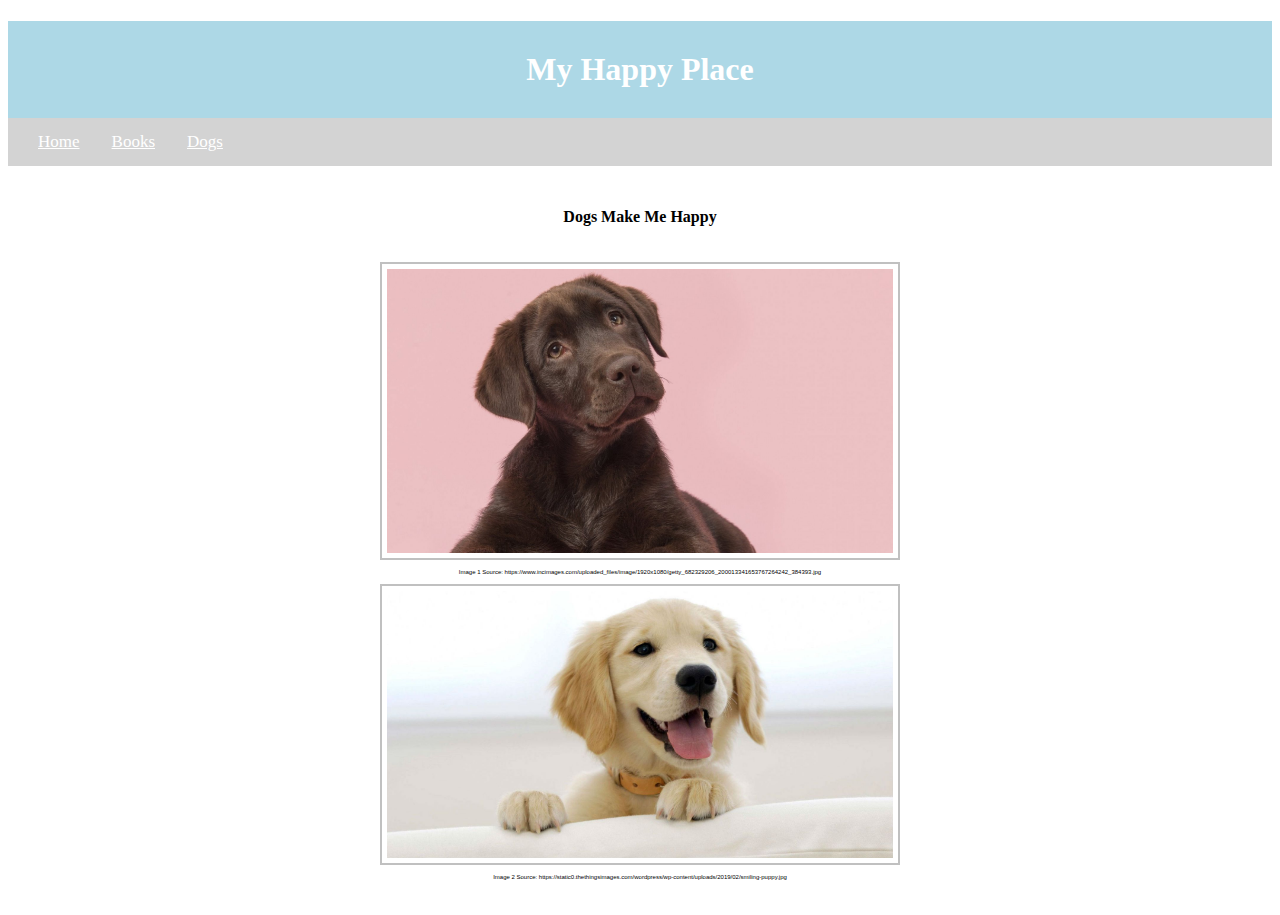
<file: app/public/Dogs.html>
<!doctype html>
<!--The base template is Bootstrap v 4.6, applied from getbootstrap.com-->
<!--HTML and CSS Techniques applied in this file are referenced from w3schools.com-->


<html lang="en">
  <head>
    <!-- Required meta tags -->
    <meta charset="utf-8">
    <meta name="viewport" content="width=device-width, initial-scale=1, shrink-to-fit=no">


    <!-- My custom CSS file -->
    <link rel="stylesheet" type="text/css" href="css/DogsStyle.css"/>

    <title> Dogs </title>
  </head>
  
  <body>
    <h1>My Happy Place</h1>

	<!--Navigation bar with links-->
    <div class="nav">
      <a class="active" href="index.html">Home</a>
      <a href="Books.html">Books</a>
      <a href="Dogs.html">Dogs</a>
    </div>


    <h4> Dogs Make Me Happy</h4>

	<!--Two thumbnail images & their sources-->
    <a target="_blank" href="img/dog1.jpg"> 
    <img src = "img/dog1.jpg" alt="Adorable Lab Pup" width = "300">
	</a>
	    <p id="small"> Image 1 Source: https://www.incimages.com/uploaded_files/image/1920x1080/getty_682329206_200013341653767264242_384393.jpg</p>


    <a target="_blank" href="img/dog2.jpg"> 
    <img src = "img/dog2.jpg" alt="Adorable Lab Pup" width = "300">
	</a>
    <p id="small"> Image 2 Source: https://static0.thethingsimages.com/wordpress/wp-content/uploads/2019/02/smiling-puppy.jpg</p>

    <br>

	<!-- These links were referenced from getbootstrap.com resource given in assignment instructions -->
    <!-- jQuery and Bootstrap Bundle (includes Popper) -->
    <script src="https://code.jquery.com/jquery-3.5.1.slim.min.js" integrity="sha384-DfXdz2htPH0lsSSs5nCTpuj/zy4C+OGpamoFVy38MVBnE+IbbVYUew+OrCXaRkfj" crossorigin="anonymous"></script>
    <script src="https://cdn.jsdelivr.net/npm/bootstrap@5.1.1/dist/js/bootstrap.bundle.min.js" integrity="sha384-/bQdsTh/da6pkI1MST/rWKFNjaCP5gBSY4sEBT38Q/9RBh9AH40zEOg7Hlq2THRZ" crossorigin="anonymous"></script>

  </body>
</html>
</file>
<file: app/public/css/DogsStyle.css>
/*CSS file for Dogs Page*/
	
	
	/*Formatting header*/
	h1  {
            color: white;
            text-align:center;
            background-color: lightblue;
            padding: 30px;
            margin-bottom: 0;
        }

	/*Formatting navigation bar*/
    .nav{
          background-color:lightgrey;
          overflow: hidden;
		  padding:14px 16px;
        }
		
    /*Formatting linked element in navigation bar*/
	.nav a	{
                color: white;
                text-align: center;
                padding: 12px 14px;
                font-size: 17px;
            }
	
	/*Formatting navigation bar elements to change color on hover*/
	.nav a:hover{
					color:blue;
				}
	
	/*Formatting image*/
    img {
              border: 2px solid #C0C0C0;
              padding: 5px;
              display: block;
              margin-left: auto;
              margin-right: auto;
              width: 40%;
        }
	
	/*Formatting image on hover*/
    img:hover {
        box-shadow: 5px 4px 10px black;
      }

	/*Formatting header 4*/
    h4 {
          padding-top: 20px;
          padding-bottom: 15px;
          text-align: center;
      }
	  
	  
	/*Formatting p element with id=small*/
    #small{
        font-size: 6px;
      }
	
	/*Formatting p element*/
    p {
            color: black;
            font-size: 15px;
            text-align: center;
            color: black;
            font-family: sans-serif;
            text-align: center;
            line-height: 2;
        }
	
	/*Formatting table*/
    table, th, td {
          border: 1px solid black;
          border-radius: 10px ;
          padding: 5px;
          Margin: 10px;
          }
</file>
